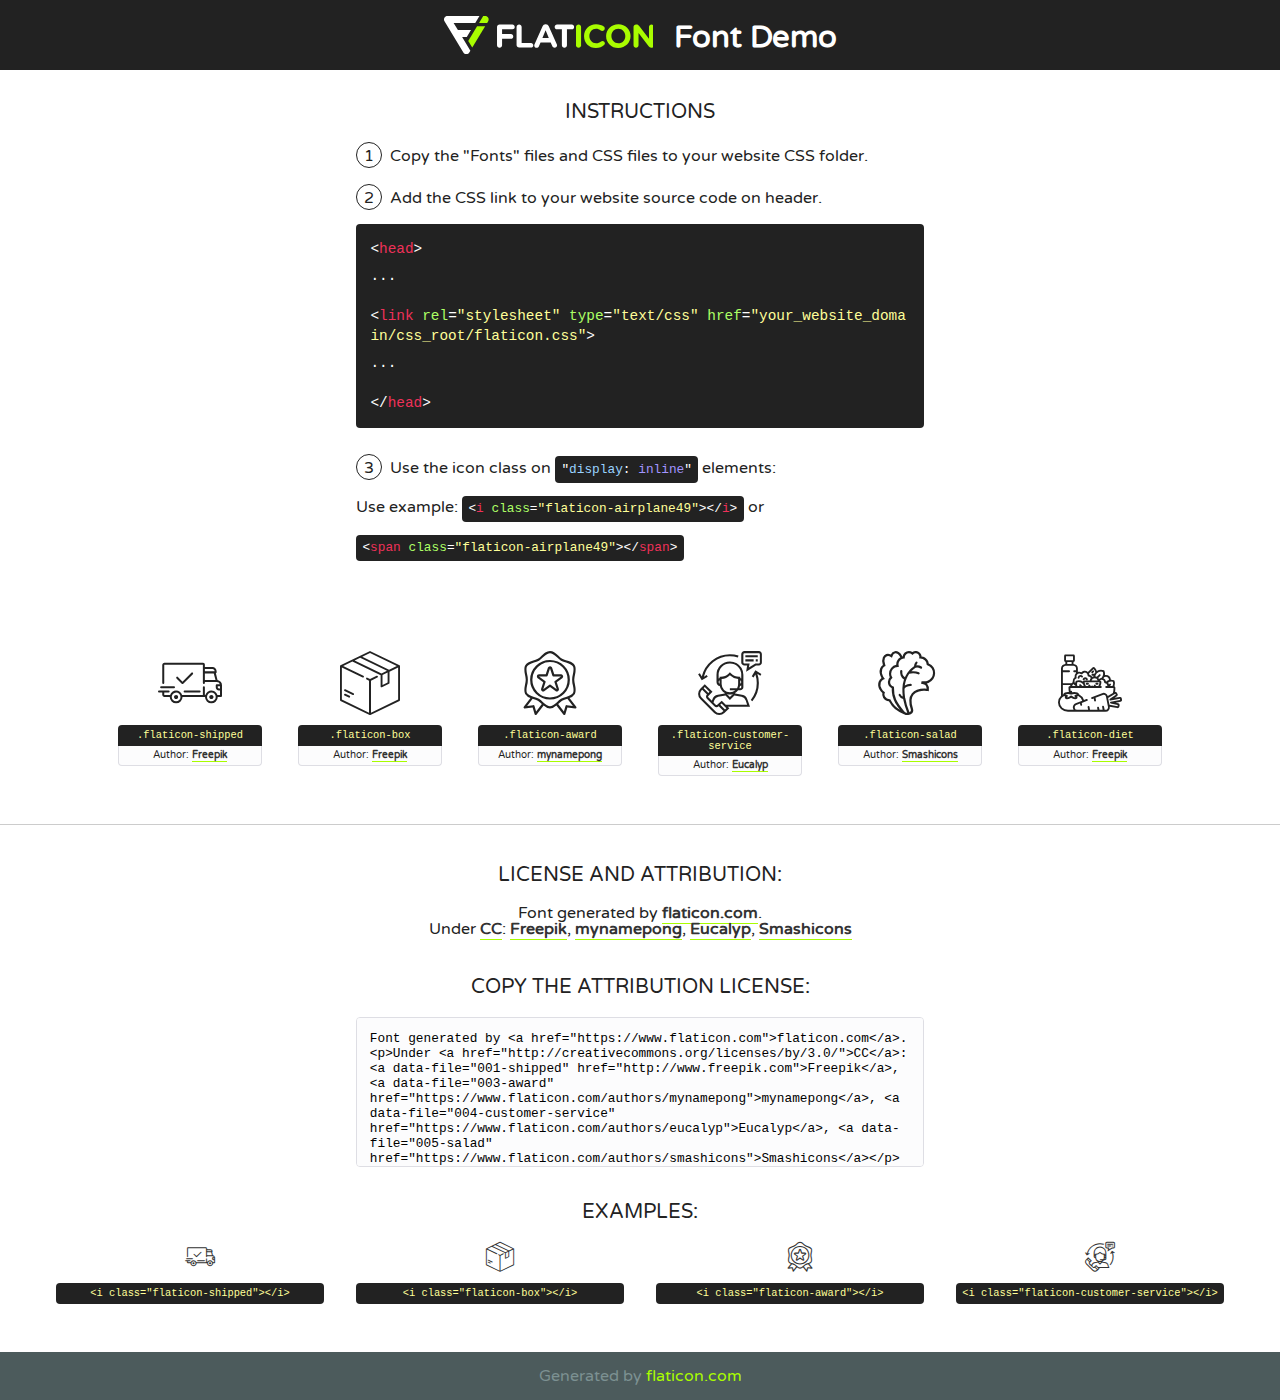
<file: static/shop/fonts/flaticon/font/flaticon.html>
<!DOCTYPE html>
<!--
  Flaticon icon font: Flaticon
  Creation date: 17/07/2019 12:38
-->
<html>
<!DOCTYPE html>
<html>

<head>
    <title>Flaticon WebFont</title>
    <link href="http://fonts.googleapis.com/css?family=Varela+Round" rel="stylesheet" type="text/css" />
    <link rel="stylesheet" type="text/css" href="flaticon.css">
    <meta charset="UTF-8">
    <style>
    html, body, div, span, applet, object, iframe,
    h1, h2, h3, h4, h5, h6, p, blockquote, pre,
    a, abbr, acronym, address, big, cite, code,
    del, dfn, em, img, ins, kbd, q, s, samp,
    small, strike, strong, sub, sup, tt, var,
    b, u, i, center,
    dl, dt, dd, ol, ul, li,
    fieldset, form, label, legend,
    table, caption, tbody, tfoot, thead, tr, th, td,
    article, aside, canvas, details, embed, 
    figure, figcaption, footer, header, hgroup, 
    menu, nav, output, ruby, section, summary,
    time, mark, audio, video {
        margin: 0;
        padding: 0;
        border: 0;
        font-size: 100%;
        font: inherit;
        vertical-align: baseline;
    }
    /* HTML5 display-role reset for older browsers */
    article, aside, details, figcaption, figure, 
    footer, header, hgroup, menu, nav, section {
        display: block;
    }
    body {
        line-height: 1;
    }
    ol, ul {
        list-style: none;
    }
    blockquote, q {
        quotes: none;
    }
    blockquote:before, blockquote:after,
    q:before, q:after {
        content: '';
        content: none;
    }
    table {
        border-collapse: collapse;
        border-spacing: 0;
    }
    body {
        font-family: 'Varela Round', Helvetica, Arial, sans-serif;
        font-size: 16px;
        color: #222;
    }
    a {
        color: #333;
        border-bottom: 1px solid #a9fd00;
        font-weight: bold;
        text-decoration: none;
    }
    * {
        -moz-box-sizing: border-box;
        -webkit-box-sizing: border-box;
        box-sizing: border-box;
        margin: 0;
        padding: 0;
    }
    [class^="flaticon-"]:before, [class*=" flaticon-"]:before, [class^="flaticon-"]:after, [class*=" flaticon-"]:after {
        font-family: Flaticon;
        font-size: 30px;
        font-style: normal;
        margin-left: 20px;
        color: #333;
    }
    .wrapper {
        max-width: 600px;
        margin: auto;
        padding: 0 1em;
    }
    .title {
        font-size: 1.25em;
        text-align: center;
        margin-bottom: 1em;
        text-transform: uppercase;
    }
    header {
        text-align: center;
        background-color: #222;
        color: #fff;
        padding: 1em;
    }
    header .logo {
        width: 210px;
        height: 38px;
        display: inline-block;
        vertical-align: middle;
        margin-right: 1em;
        border: none;
    }
    header strong {
        font-size: 1.95em;
        font-weight: bold;
        vertical-align: middle;
        margin-top: 5px;
        display: inline-block;
    }
    .demo {
        margin: 2em auto;
        line-height: 1.25em;
    }
    .demo ul li {
        margin-bottom: 1em;
    }
    .demo ul li .num {
        color: #222;
        border-radius: 20px;
        display: inline-block;
        width: 26px;
        padding: 3px;
        height: 26px;
        text-align: center;
        margin-right: 0.5em;
        border: 1px solid #222;
    }
    .demo ul li code {
        background-color: #222;
        border-radius: 4px;
        padding: 0.25em 0.5em;
        display: inline-block;
        color: #fff;
        font-family: Consolas,Monaco,Lucida Console,Liberation Mono,DejaVu Sans Mono,Bitstream Vera Sans Mono,Courier New, monospace;
        font-weight: lighter;
        margin-top: 1em;
        font-size: 0.8em;
        word-break: break-all;
    }
    .demo ul li code.big {
        padding: 1em;
        font-size: 0.9em;
    }
    .demo ul li code .red {
        color: #EF3159;
    }
    .demo ul li code .green {
        color: #ACFF65;
    }
    .demo ul li code .yellow {
        color: #FFFF99;
    }
    .demo ul li code .blue {
        color: #99D3FF;
    }
    .demo ul li code .purple {
        color: #A295FF;
    }
    .demo ul li code .dots {
        margin-top: 0.5em;
        display: block;
    }
    #glyphs {
        border-bottom: 1px solid #ccc;
        padding: 2em 0;
        text-align: center;
    }
    .glyph {
        display: inline-block;
        width: 9em;
        margin: 1em;
        text-align: center;
        vertical-align: top;
        background: #FFF;
    }
    .glyph .glyph-icon {
        padding: 10px;
        display: block;
        font-family:"Flaticon";
        font-size: 64px;
        line-height: 1;
    }
    .glyph .glyph-icon:before {
        font-size: 64px;
        color: #222;
        margin-left: 0;
    }
    .class-name {
        font-size: 0.65em;
        background-color: #222;
        color: #fff;
        border-radius: 4px 4px 0 0;
        padding: 0.5em;
        color: #FFFF99;
        font-family: Consolas,Monaco,Lucida Console,Liberation Mono,DejaVu Sans Mono,Bitstream Vera Sans Mono,Courier New, monospace;
    }
    .author-name {
        font-size: 0.6em;
        background-color: #fcfcfd;
        border: 1px solid #DEDEE4;
        border-top: 0;
        border-radius: 0 0 4px 4px;
        padding: 0.5em;
    }
    .class-name:last-child {
        font-size: 10px;
        color:#888;
    }
    .class-name:last-child a {
        font-size: 10px;
        color:#555;
    }
    .class-name:last-child a:hover {
        color:#a9fd00;
    }
    .glyph > input {
        display: block;
        width: 100px;
        margin: 5px auto;
        text-align: center;
        font-size: 12px;
        cursor: text;
    }
    .glyph > input.icon-input {
        font-family:"Flaticon";
        font-size: 16px;
        margin-bottom: 10px;
    }
    .attribution .title {
        margin-top: 2em;
    }
    .attribution textarea {
        background-color: #fcfcfd;
        padding: 1em;
        border: none;
        box-shadow: none;
        border: 1px solid #DEDEE4;
        border-radius: 4px;
        resize: none;
        width: 100%;
        height: 150px;
        font-size: 0.8em;
        font-family: Consolas,Monaco,Lucida Console,Liberation Mono,DejaVu Sans Mono,Bitstream Vera Sans Mono,Courier New, monospace;
        -webkit-appearance: none;
    }
    .iconsuse {
        margin: 2em auto;
        text-align: center;
        max-width: 1200px;
    }
    .iconsuse:after {
        content: '';
        display: table;
        clear: both;
    }
    .iconsuse .image {
        float: left;
        width: 25%;
        padding: 0 1em;
    }
    .iconsuse .image p {
        margin-bottom: 1em;
    }
    .iconsuse .image span {
        display: block;
        font-size: 0.65em;
        background-color: #222;
        color: #fff;
        border-radius: 4px;
        padding: 0.5em;
        color: #FFFF99;
        margin-top: 1em;
        font-family: Consolas,Monaco,Lucida Console,Liberation Mono,DejaVu Sans Mono,Bitstream Vera Sans Mono,Courier New, monospace;
    }
    #footer {
        text-align: center;
        background-color: #4C5B5C;
        color: #7c9192;
        padding: 1em;
    }
    #footer a {
        border: none;
        color: #a9fd00;
        font-weight: normal;
    }
    @media (max-width: 960px) {
        .iconsuse .image {
            width: 50%;
        }
    }
    @media (max-width: 560px) {
        .iconsuse .image {
            width: 100%;
        }
    }
    </style>
</head>

<body class="characters-off">

    <header>
        <a href="https://www.flaticon.com" target="_blank" class="logo">
            <svg version="1.1" xmlns="http://www.w3.org/2000/svg" xmlns:xlink="http://www.w3.org/1999/xlink" xmlns:a="http://ns.adobe.com/AdobeSVGViewerExtensions/3.0/" viewBox="0 0 560.875 102.036" enable-background="new 0 0 560.875 102.036" xml:space="preserve">
                <defs>
                </defs>
                <g>
                    <g class="letters">
                        <path fill="#ffffff" d="M141.596,29.675c0-3.777,2.985-6.767,6.764-6.767h34.438c3.426,0,6.15,2.728,6.15,6.15
                        c0,3.43-2.724,6.149-6.15,6.149h-27.674v13.091h23.719c3.429,0,6.151,2.724,6.151,6.15c0,3.43-2.723,6.149-6.151,6.149h-23.719
                        v17.574c0,3.773-2.986,6.761-6.764,6.761c-3.779,0-6.764-2.989-6.764-6.761V29.675z"></path>
                        <path fill="#ffffff" d="M193.844,29.149c0-3.781,2.985-6.767,6.764-6.767c3.776,0,6.763,2.985,6.763,6.767v42.957h25.039
                        c3.426,0,6.149,2.726,6.149,6.153c0,3.425-2.723,6.15-6.149,6.15h-31.802c-3.779,0-6.764-2.986-6.764-6.768V29.149z"></path>
                        <path fill="#ffffff" d="M241.891,75.71l21.438-48.407c1.492-3.341,4.215-5.357,7.906-5.357h0.792
                        c3.686,0,6.323,2.017,7.815,5.357l21.439,48.407c0.436,0.967,0.701,1.845,0.701,2.723c0,3.602-2.809,6.501-6.414,6.501
                        c-3.161,0-5.269-1.845-6.499-4.655l-4.132-9.661h-27.059l-4.301,10.102c-1.144,2.631-3.426,4.214-6.237,4.214
                        c-3.517,0-6.24-2.81-6.24-6.325C241.1,77.64,241.451,76.677,241.891,75.71z M279.932,58.666l-8.521-20.297l-8.526,20.297H279.932
                        z"></path>
                        <path fill="#ffffff" d="M314.864,35.387H301.86c-3.429,0-6.239-2.813-6.239-6.238c0-3.429,2.811-6.24,6.239-6.24h39.533
                        c3.426,0,6.237,2.811,6.237,6.24c0,3.425-2.811,6.238-6.237,6.238h-13.001v42.785c0,3.773-2.99,6.761-6.764,6.761
                        c-3.779,0-6.764-2.989-6.764-6.761V35.387z"></path>
                        <path fill="#A9FD00" d="M352.615,29.149c0-3.781,2.985-6.767,6.767-6.767c3.774,0,6.761,2.985,6.761,6.767v49.024
                        c0,3.773-2.987,6.761-6.761,6.761c-3.781,0-6.767-2.989-6.767-6.761V29.149z"></path>
                        <path fill="#A9FD00" d="M374.132,53.836v-0.179c0-17.481,13.178-31.801,32.065-31.801c9.22,0,15.459,2.458,20.557,6.238
                        c1.402,1.054,2.637,2.985,2.637,5.357c0,3.692-2.985,6.59-6.681,6.59c-1.845,0-3.071-0.702-4.044-1.319
                        c-3.776-2.813-7.729-4.393-12.562-4.393c-10.364,0-17.831,8.611-17.831,19.154v0.173c0,10.542,7.291,19.329,17.831,19.329
                        c5.715,0,9.492-1.756,13.359-4.834c1.049-0.874,2.458-1.491,4.039-1.491c3.429,0,6.325,2.813,6.325,6.236
                        c0,2.106-1.056,3.78-2.282,4.834c-5.539,4.834-12.036,7.733-21.878,7.733C387.572,85.464,374.132,71.493,374.132,53.836z"></path>
                        <path fill="#A9FD00" d="M433.009,53.836v-0.179c0-17.481,13.79-31.801,32.766-31.801c18.981,0,32.592,14.143,32.592,31.628v0.173
                        c0,17.483-13.785,31.807-32.769,31.807C446.625,85.464,433.009,71.32,433.009,53.836z M484.224,53.836v-0.179
                        c0-10.539-7.725-19.326-18.626-19.326c-10.893,0-18.449,8.611-18.449,19.154v0.173c0,10.542,7.73,19.329,18.626,19.329
                        C476.676,72.986,484.224,64.378,484.224,53.836z"></path>
                        <path fill="#A9FD00" d="M506.233,29.321c0-3.774,2.99-6.763,6.767-6.763h1.401c3.252,0,5.183,1.583,7.029,3.953l26.093,34.265
                        V29.059c0-3.692,2.99-6.677,6.681-6.677c3.683,0,6.671,2.985,6.671,6.677v48.934c0,3.78-2.987,6.765-6.764,6.765h-0.436
                        c-3.257,0-5.188-1.581-7.034-3.953l-27.056-35.492v32.944c0,3.687-2.985,6.676-6.678,6.676c-3.683,0-6.673-2.989-6.673-6.676
                        V29.321z"></path>
                    </g>
                    <g class="insignia">
                        <path fill="#ffffff" d="M48.372,56.137h12.517l11.156-18.537H37.186L25.688,18.539h57.825L94.668,0H9.271
                        C5.925,0,2.842,1.801,1.198,4.716c-1.644,2.907-1.593,6.482,0.134,9.343l50.38,83.501c1.678,2.781,4.689,4.476,7.938,4.476
                        c3.246,0,6.257-1.695,7.935-4.476l2.898-4.804L48.372,56.137z"></path>
                        <g class="i">
                            <path fill="#A9FD00" d="M93.575,18.539h0.031v0.004l21.652,0.004l2.705-4.488c1.727-2.861,1.778-6.436,0.133-9.343
                            C116.454,1.801,113.371,0,110.026,0h-5.294L93.575,18.539z"></path>
                            <polygon fill="#A9FD00" points="88.291,27.356 64.725,66.486 75.519,84.404 109.942,27.356"></polygon>
                        </g>
                    </g>
                </g>
            </svg>
        </a>
        <strong>Font Demo</strong>
    </header>


    <section class="demo wrapper">

        <p class="title">Instructions</p>

        <ul>
            <li>
                <span class="num">1</span>Copy the "Fonts" files and CSS files to your website CSS folder.
            </li>
            <li>
                <span class="num">2</span>Add the CSS link to your website source code on header.
                <code class="big">
                    &lt;<span class="red">head</span>&gt;
                    <br/><span class="dots">...</span>
                    <br/>&lt;<span class="red">link</span> <span class="green">rel</span>=<span class="yellow">"stylesheet"</span> <span class="green">type</span>=<span class="yellow">"text/css"</span> <span class="green">href</span>=<span class="yellow">"your_website_domain/css_root/flaticon.css"</span>&gt;
                    <br/><span class="dots">...</span>
                    <br/>&lt;/<span class="red">head</span>&gt;
                </code>
            </li>

            <li>
                <p>
                    <span class="num">3</span>Use the icon class on <code>"<span class="blue">display</span>:<span class="purple"> inline</span>"</code> elements:
                    <br />
                    Use example: <code>&lt;<span class="red">i</span> <span class="green">class</span>=<span class="yellow">&quot;flaticon-airplane49&quot;</span>&gt;&lt;/<span class="red">i</span>&gt;</code> or <code>&lt;<span class="red">span</span> <span class="green">class</span>=<span class="yellow">&quot;flaticon-airplane49&quot;</span>&gt;&lt;/<span class="red">span</span>&gt;</code>
            </li>
        </ul>

    </section>




   <section id="glyphs">          
    
      
        <div class="glyph"><div class="glyph-icon flaticon-shipped"></div>
            <div class="class-name">.flaticon-shipped</div>
            <div class="author-name">Author: <a data-file="001-shipped" href="http://www.freepik.com">Freepik</a> </div> 
        </div>        
        
        <div class="glyph"><div class="glyph-icon flaticon-box"></div>
            <div class="class-name">.flaticon-box</div>
            <div class="author-name">Author: <a data-file="002-box" href="http://www.freepik.com">Freepik</a> </div> 
        </div>        
        
        <div class="glyph"><div class="glyph-icon flaticon-award"></div>
            <div class="class-name">.flaticon-award</div>
            <div class="author-name">Author: <a data-file="003-award" href="https://www.flaticon.com/authors/mynamepong">mynamepong</a> </div> 
        </div>        
        
        <div class="glyph"><div class="glyph-icon flaticon-customer-service"></div>
            <div class="class-name">.flaticon-customer-service</div>
            <div class="author-name">Author: <a data-file="004-customer-service" href="https://www.flaticon.com/authors/eucalyp">Eucalyp</a> </div> 
        </div>        
        
        <div class="glyph"><div class="glyph-icon flaticon-salad"></div>
            <div class="class-name">.flaticon-salad</div>
            <div class="author-name">Author: <a data-file="005-salad" href="https://www.flaticon.com/authors/smashicons">Smashicons</a> </div> 
        </div>        
        
        <div class="glyph"><div class="glyph-icon flaticon-diet"></div>
            <div class="class-name">.flaticon-diet</div>
            <div class="author-name">Author: <a data-file="006-diet" href="http://www.freepik.com">Freepik</a> </div> 
        </div>        
        

    </section>



    <section class="attribution wrapper"   style="text-align:center;">

      <div class="title">License and attribution:</div><div class="attrDiv">Font generated by <a href="https://www.flaticon.com">flaticon.com</a>. <div><p>Under <a href="http://creativecommons.org/licenses/by/3.0/">CC</a>: <a data-file="001-shipped" href="http://www.freepik.com">Freepik</a>, <a data-file="003-award" href="https://www.flaticon.com/authors/mynamepong">mynamepong</a>, <a data-file="004-customer-service" href="https://www.flaticon.com/authors/eucalyp">Eucalyp</a>, <a data-file="005-salad" href="https://www.flaticon.com/authors/smashicons">Smashicons</a></p>  </div>
      </div>
      <div class="title">Copy the Attribution License:</div>

    <textarea onclick="this.focus();this.select();">Font generated by &lt;a href=&quot;https://www.flaticon.com&quot;&gt;flaticon.com&lt;/a&gt;. <p>Under <a href="http://creativecommons.org/licenses/by/3.0/">CC</a>: <a data-file="001-shipped" href="http://www.freepik.com">Freepik</a>, <a data-file="003-award" href="https://www.flaticon.com/authors/mynamepong">mynamepong</a>, <a data-file="004-customer-service" href="https://www.flaticon.com/authors/eucalyp">Eucalyp</a>, <a data-file="005-salad" href="https://www.flaticon.com/authors/smashicons">Smashicons</a></p>  
     </textarea>

    </section>

    <section class="iconsuse">

          <div class="title">Examples:</div>            
             
            <div class="image">
                <p>
                    <i class="glyph-icon flaticon-shipped"></i> 
                    <span>&lt;i class=&quot;flaticon-shipped&quot;&gt;&lt;/i&gt;</span>
                </p>
            </div>
            
            <div class="image">
                <p>
                    <i class="glyph-icon flaticon-box"></i> 
                    <span>&lt;i class=&quot;flaticon-box&quot;&gt;&lt;/i&gt;</span>
                </p>
            </div>
            
            <div class="image">
                <p>
                    <i class="glyph-icon flaticon-award"></i> 
                    <span>&lt;i class=&quot;flaticon-award&quot;&gt;&lt;/i&gt;</span>
                </p>
            </div>
            
            <div class="image">
                <p>
                    <i class="glyph-icon flaticon-customer-service"></i> 
                    <span>&lt;i class=&quot;flaticon-customer-service&quot;&gt;&lt;/i&gt;</span>
                </p>
            </div>
                       
        </div>
                            
    </section>

<div id="footer">
    <div>Generated by <a href="https://www.flaticon.com">flaticon.com</a>
    </div>
</div>



</body>
</html>
</file>
<file: static/shop/fonts/flaticon/font/flaticon.css>
/*
  	Flaticon icon font: Flaticon
  	Creation date: 17/07/2019 12:38
  	*/

@font-face {
  font-family: "Flaticon";
  src: url("./Flaticon.eot");
  src: url("./Flaticon.eot?#iefix") format("embedded-opentype"),
       url("./Flaticon.woff2") format("woff2"),
       url("./Flaticon.woff") format("woff"),
       url("./Flaticon.ttf") format("truetype"),
       url("./Flaticon.svg#Flaticon") format("svg");
  font-weight: normal;
  font-style: normal;
}

@media screen and (-webkit-min-device-pixel-ratio:0) {
  @font-face {
    font-family: "Flaticon";
    src: url("./Flaticon.svg#Flaticon") format("svg");
  }
}

[class^="flaticon-"]:before, [class*=" flaticon-"]:before,
[class^="flaticon-"]:after, [class*=" flaticon-"]:after {   
  font-family: Flaticon;
        font-size: 20px;
font-style: normal;
margin-left: 20px;
}

.flaticon-shipped:before { content: "\f100"; }
.flaticon-box:before { content: "\f101"; }
.flaticon-award:before { content: "\f102"; }
.flaticon-customer-service:before { content: "\f103"; }
.flaticon-salad:before { content: "\f104"; }
.flaticon-diet:before { content: "\f105"; }
</file>
